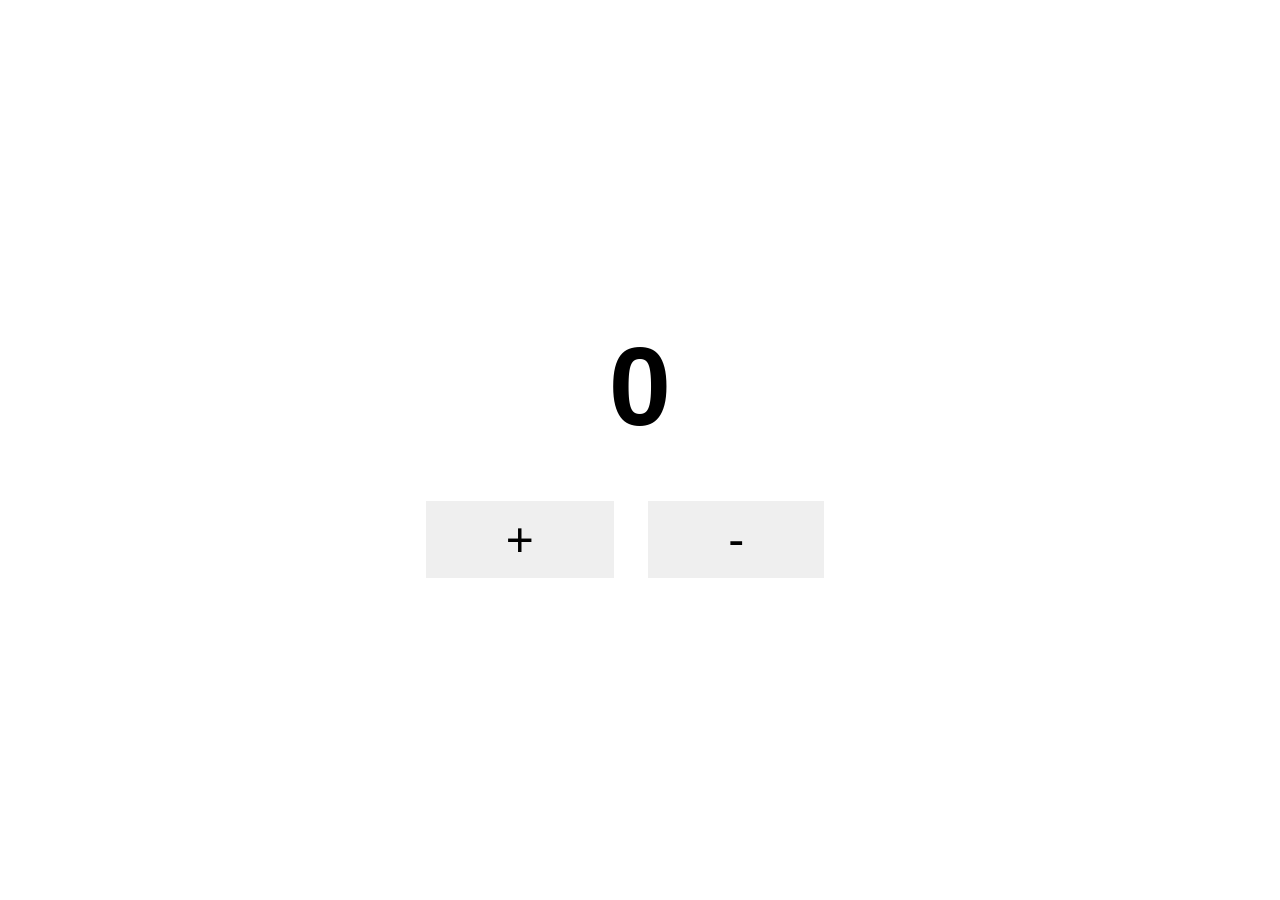
<file: Js-projects/p1/index.html>
<!DOCTYPE html>
<html lang="en">
<head>
    <meta charset="UTF-8">
    <meta name="viewport" content="width=device-width, initial-scale=1.0">
    <title>Counter</title>
    <link rel="stylesheet" href="style.css">
    <script src="main.js" defer></script>
</head>
<body>
    <div class="container">
        <p class="result">0</p>
        <div class="buttons">
            <button class="increase">+</button>
            <button class="decrease">-</button>
        </div>
    </div>
</body>
</html>
</file>
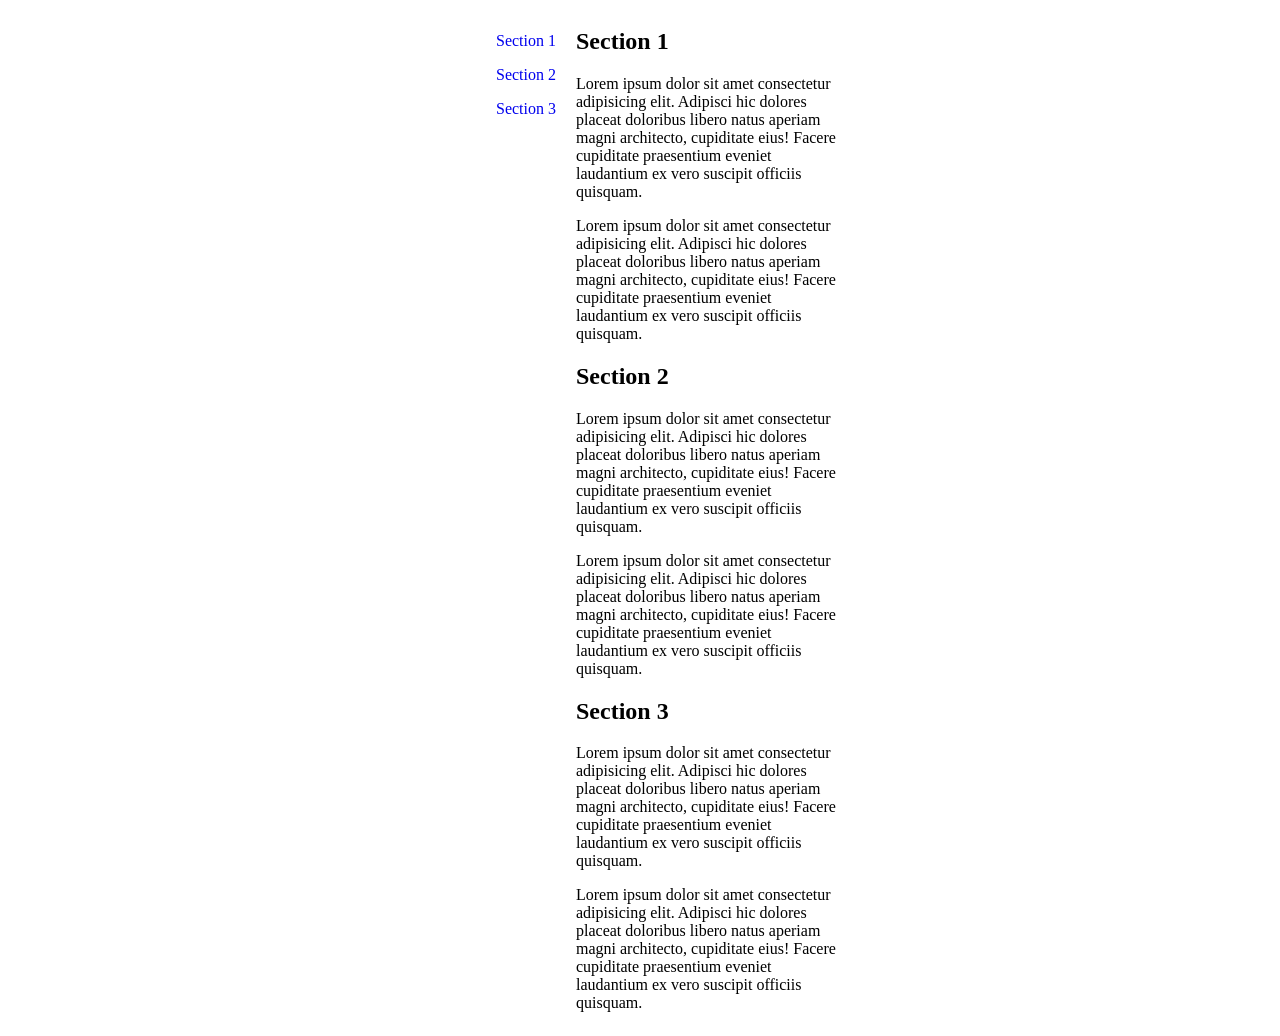
<file: Js-projects/p2/index.html>
<!DOCTYPE html>
<html lang="en">

<head>
    <meta charset="UTF-8">
    <meta name="viewport" content="width=device-width, initial-scale=1.0">
    <title>05 - Sticky Nav</title>
    <link rel="stylesheet" href="style.css">
    <script src="main.js" defer></script>
</head>

<body>
    <main>
        <nav>
            <ul>
                <li><a href="#section1">Section 1</a></li>
                <li><a href="#section2">Section 2</a></li>
                <li><a href="#section3">Section 3</a></li>
            </ul>
        </nav>
        <article>
            <section id="section1">
                <h2>Section 1</h2>
                <p>Lorem ipsum dolor sit amet consectetur adipisicing elit. Adipisci hic dolores placeat doloribus
                    libero
                    natus aperiam magni architecto, cupiditate eius! Facere cupiditate praesentium eveniet laudantium ex
                    vero suscipit officiis quisquam.</p>
                <p>Lorem ipsum dolor sit amet consectetur adipisicing elit. Adipisci hic dolores placeat doloribus
                    libero
                    natus aperiam magni architecto, cupiditate eius! Facere cupiditate praesentium eveniet laudantium ex
                    vero suscipit officiis quisquam.</p>
            </section>
            <section id="section2">

                <h2>Section 2</h2>
                <p>Lorem ipsum dolor sit amet consectetur adipisicing elit. Adipisci hic dolores placeat doloribus
                    libero
                    natus aperiam magni architecto, cupiditate eius! Facere cupiditate praesentium eveniet laudantium ex
                    vero suscipit officiis quisquam.</p>
                <p>Lorem ipsum dolor sit amet consectetur adipisicing elit. Adipisci hic dolores placeat doloribus
                    libero
                    natus aperiam magni architecto, cupiditate eius! Facere cupiditate praesentium eveniet laudantium ex
                    vero suscipit officiis quisquam.</p>
            </section>
            <section id="section3">
                <h2>Section 3</h2>
                <p>Lorem ipsum dolor sit amet consectetur adipisicing elit. Adipisci hic dolores placeat doloribus
                    libero
                    natus aperiam magni architecto, cupiditate eius! Facere cupiditate praesentium eveniet laudantium ex
                    vero suscipit officiis quisquam.</p>
                <p>Lorem ipsum dolor sit amet consectetur adipisicing elit. Adipisci hic dolores placeat doloribus
                    libero
                    natus aperiam magni architecto, cupiditate eius! Facere cupiditate praesentium eveniet laudantium ex
                    vero suscipit officiis quisquam.</p>
            </section>
        </article>
    </main>
</body>

</html>
</file>
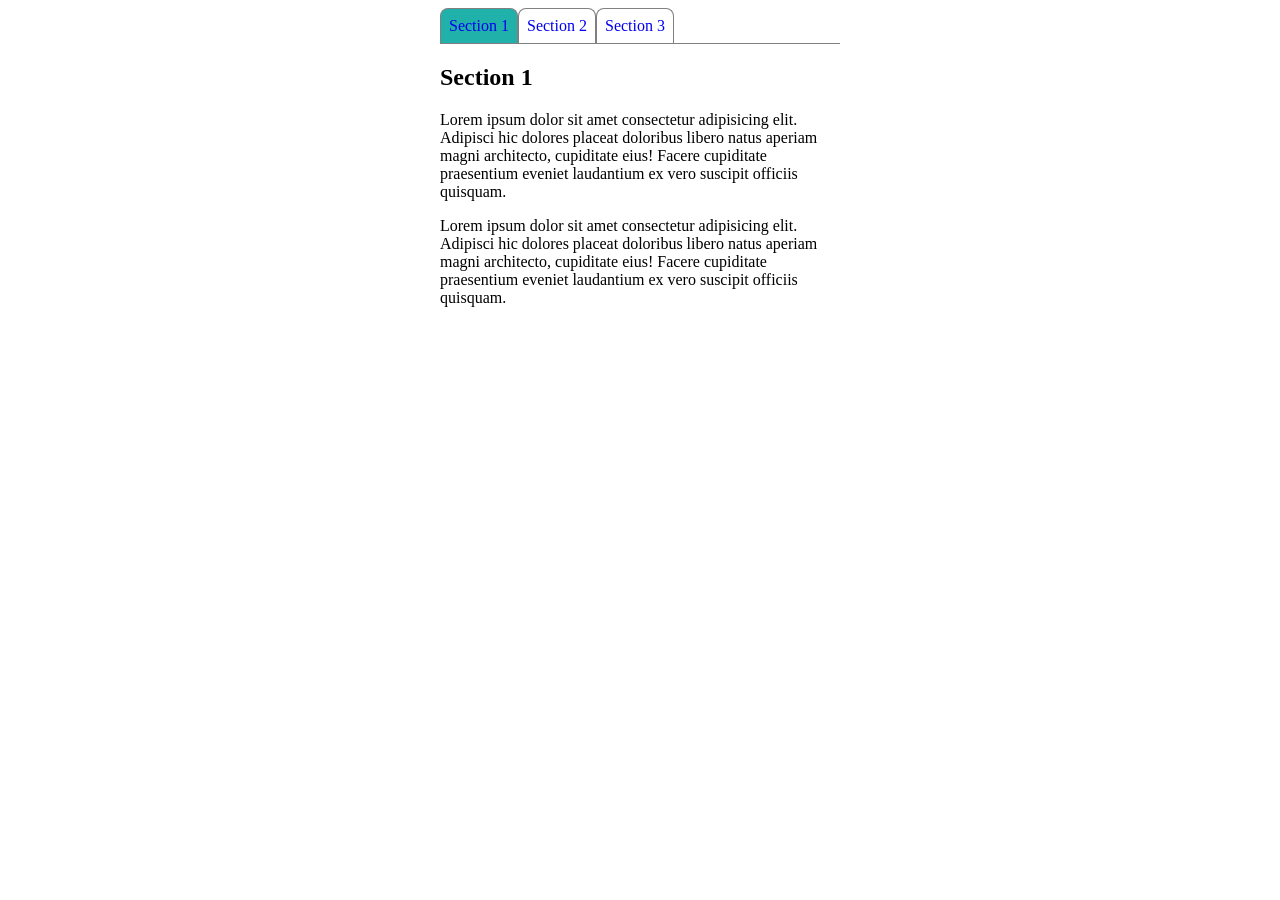
<file: Js-projects/p3/index.html>
<!DOCTYPE html>
<html lang="en">

<head>
    <meta charset="UTF-8">
    <meta name="viewport" content="width=device-width, initial-scale=1.0">
    <title>06 - Tabs</title>
    <link rel="stylesheet" href="style.css">
    <script src="script.js" defer></script>
</head>

<body>
    <main>
        <nav>
            <ul>
                <li class="active"><a href="#section1">Section 1</a></li>
                <li><a href="#section2">Section 2</a></li>
                <li><a href="#section3">Section 3</a></li>
            </ul>
        </nav>
        <article>
            <section id="section1">
                <h2>Section 1</h2>
                <p>Lorem ipsum dolor sit amet consectetur adipisicing elit. Adipisci hic dolores placeat doloribus
                    libero
                    natus aperiam magni architecto, cupiditate eius! Facere cupiditate praesentium eveniet laudantium ex
                    vero suscipit officiis quisquam.</p>
                <p>Lorem ipsum dolor sit amet consectetur adipisicing elit. Adipisci hic dolores placeat doloribus
                    libero
                    natus aperiam magni architecto, cupiditate eius! Facere cupiditate praesentium eveniet laudantium ex
                    vero suscipit officiis quisquam.</p>
            </section>
            <section class="hidden" id="section2">
                <h2>Section 2</h2>
                <p>Lorem ipsum dolor sit amet consectetur adipisicing elit. Adipisci hic dolores placeat doloribus
                    libero
                    natus aperiam magni architecto, cupiditate eius! Facere cupiditate praesentium eveniet laudantium ex
                    vero suscipit officiis quisquam.</p>
                <p>Lorem ipsum dolor sit amet consectetur adipisicing elit. Adipisci hic dolores placeat doloribus
                    libero
                    natus aperiam magni architecto, cupiditate eius! Facere cupiditate praesentium eveniet laudantium ex
                    vero suscipit officiis quisquam.</p>
            </section>
            <section class="hidden" id="section3">
                <h2>Section 3</h2>
                <p>Lorem ipsum dolor sit amet consectetur adipisicing elit. Adipisci hic dolores placeat doloribus
                    libero
                    natus aperiam magni architecto, cupiditate eius! Facere cupiditate praesentium eveniet laudantium ex
                    vero suscipit officiis quisquam.</p>
                <p>Lorem ipsum dolor sit amet consectetur adipisicing elit. Adipisci hic dolores placeat doloribus
                    libero
                    natus aperiam magni architecto, cupiditate eius! Facere cupiditate praesentium eveniet laudantium ex
                    vero suscipit officiis quisquam.</p>
            </section>
        </article>
    </main>
</body>

</html>
</file>
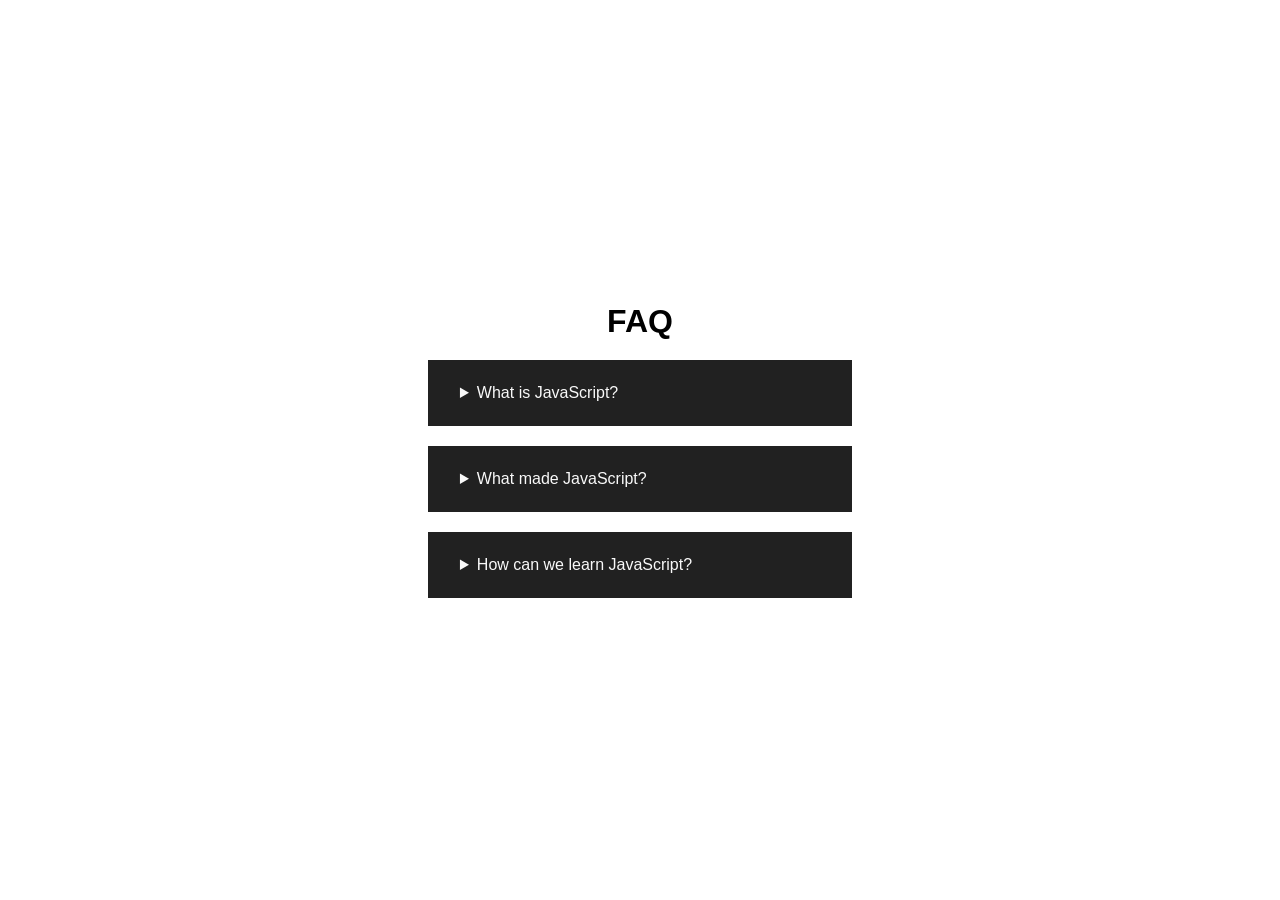
<file: Js-projects/p4/index.html>
<!DOCTYPE html>
<html lang="en">
<head>
    <meta charset="UTF-8">
    <meta name="viewport" content="width=device-width, initial-scale=1.0">
    <title>Document</title>
    <link rel="stylesheet" href="style.css">
    <script src="script.js" defer></script>
</head>
<body>
    <h1>FAQ</h1>
    <div class="faq-container"></div>
</body>
</html>
</file>
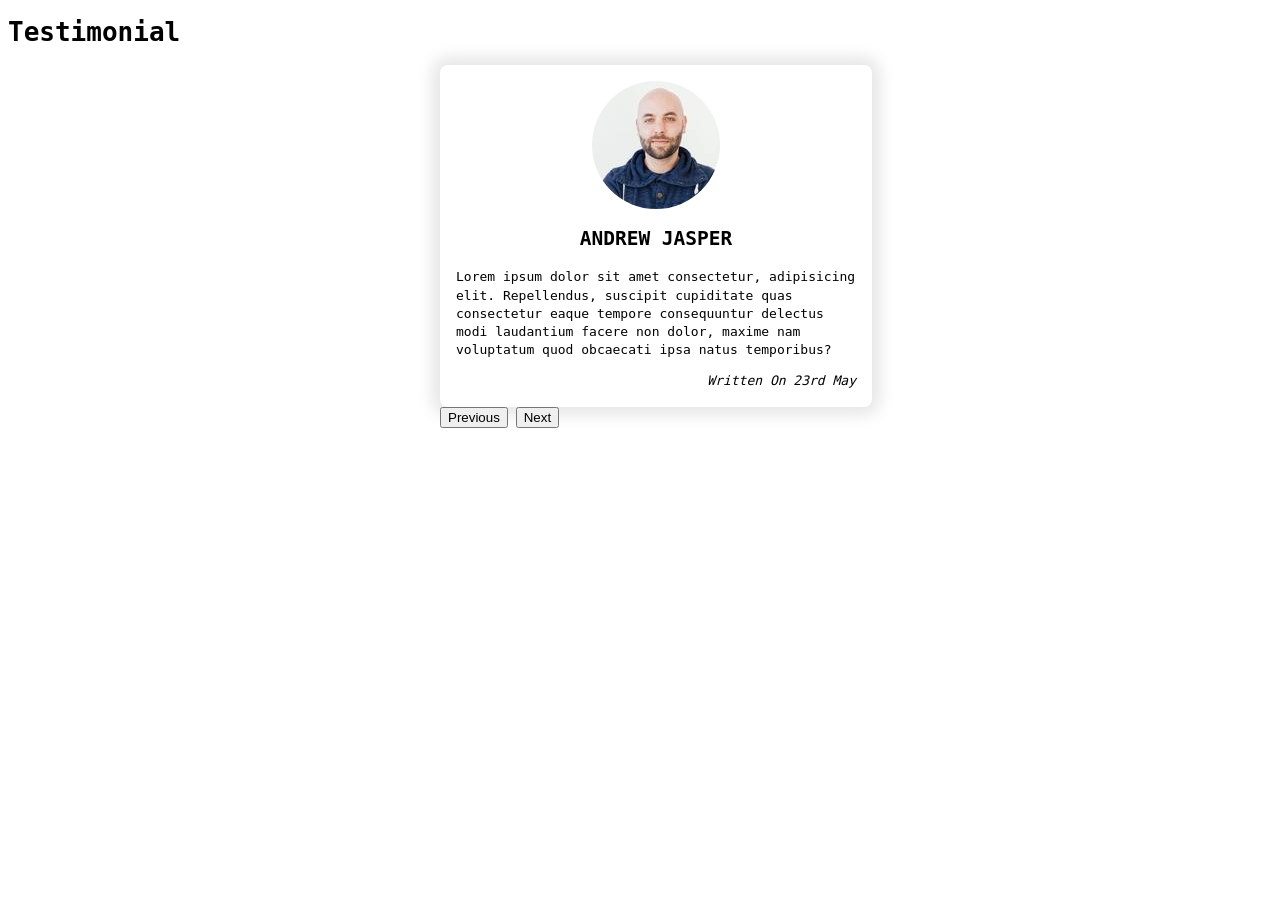
<file: Js-projects/p5/index.html>
<!DOCTYPE html>
<html lang="en">
<head>
    <meta charset="UTF-8">
    <meta name="viewport" content="width=device-width, initial-scale=1.0">
    <title>Document</title>
    <link rel="stylesheet" href="style.css">
    <script src="script.js" defer></script>
</head>
<body>
    <h1>Testimonial</h1>
    <div class="testimonial-container"></div>
</body>
</html>
</file>
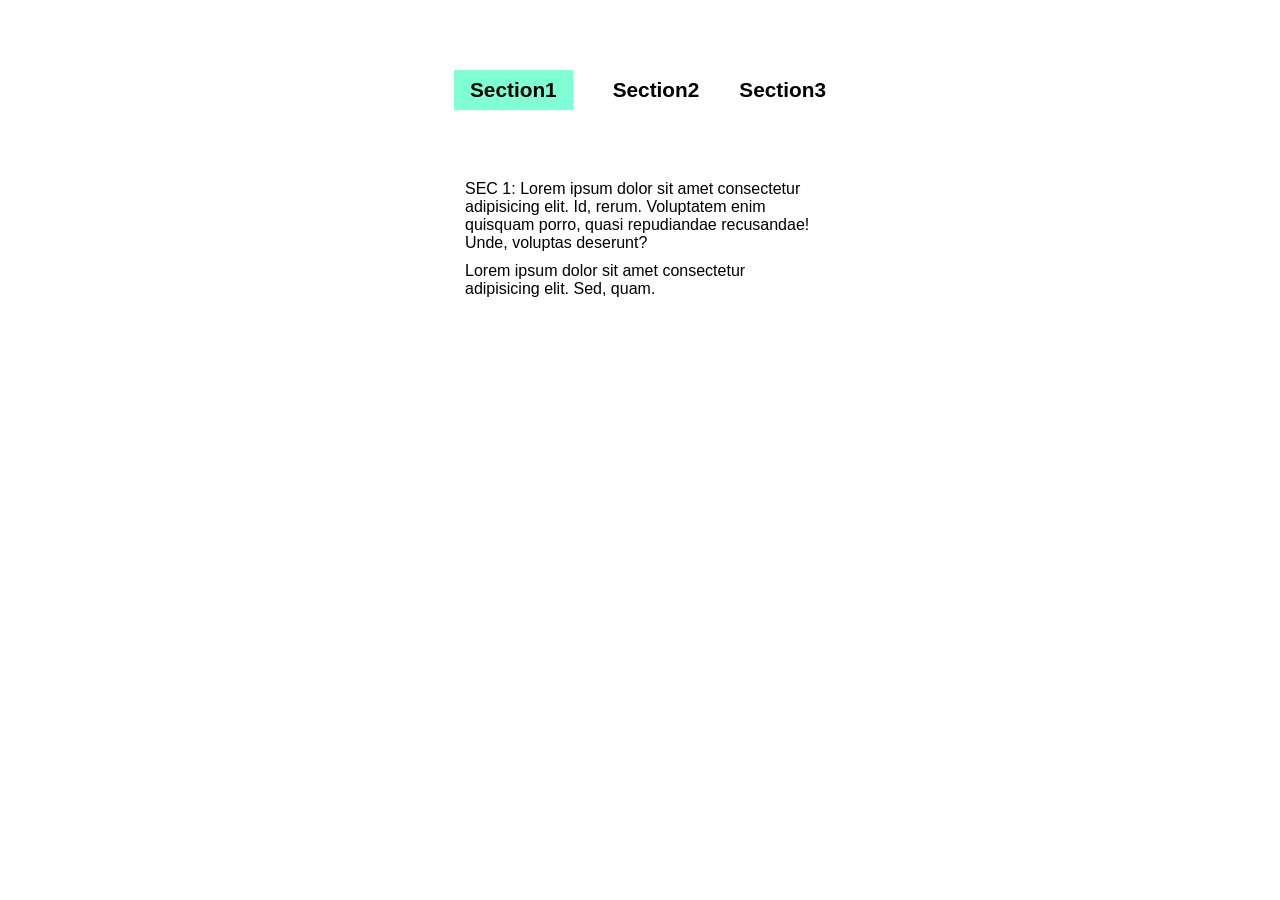
<file: Js-projects/p3/slef p3/index.html>
<!DOCTYPE html>
<html lang="en">
<head>
    <meta charset="UTF-8">
    <meta name="viewport" content="width=device-width, initial-scale=1.0">
    <title>Document</title>
    <link rel="stylesheet" href="style.css">
    <script src="script.js" defer></script>
</head>
<body>
    <main>
        <nav>
            <ul>
                <li class="active"><a href="#section1">Section1</a></li>
                <li><a href="#section2">Section2</a></li>
                <li><a href="#section3">Section3</a></li>
            </ul>
        </nav>
        <article>
            <section id="section1">
                <p>SEC 1: Lorem ipsum dolor sit amet consectetur adipisicing elit. Id, rerum. Voluptatem enim quisquam porro, quasi repudiandae recusandae! Unde, voluptas deserunt?</p>
                <p>Lorem ipsum dolor sit amet consectetur adipisicing elit. Sed, quam.</p>
            </section>
            <section id="section2" class="hidden">
                <p> SEC 2: Lorem ipsum dolor sit amet consectetur adipisicing elit. Id, rerum. Voluptatem enim quisquam porro, quasi repudiandae recusandae! Unde, voluptas deserunt?</p>
                <p>Lorem ipsum dolor sit amet consectetur adipisicing elit. Sed, quam.</p>
            </section>
            <section id="section3" class="hidden">
                <p> SEC 3: Lorem ipsum dolor sit amet consectetur adipisicing elit. Id, rerum. Voluptatem enim quisquam porro, quasi repudiandae recusandae! Unde, voluptas deserunt?</p>
                <p>Lorem ipsum dolor sit amet consectetur adipisicing elit. Sed, quam.</p>
            </section>
        </article>
    </main>
</body>
</html>
</file>
<file: Js-projects/p1/style.css>
*{
    margin: 0;
    padding: 0;
    box-sizing: border-box;
    font-family: sans-serif;
}

.container{
    min-height: 100vh;
    display: flex;
    justify-content: center;
    align-items: center;
    flex-direction: column;
    gap:50px;
}
.container p{
    font-size: 7rem;
    font-weight: 600;
}

.buttons button{
    border:none;
    outline:none;
    padding:0.7rem 5rem;
    cursor:pointer;
    font-size: 3rem;
    margin-right: 30px;
}
</file>
<file: Js-projects/p2/style.css>
main {
    display: flex;
    width: 400px;
    margin: 0 auto;
}

nav {
    position: relative;
}

nav ul {
    width: 6rem;
    list-style-type: none;
}

nav ul li {
    padding: .5rem;
}

nav ul a {
    padding: .5rem;
    text-decoration: none;
}

/* nav.sticky {
    position: sticky;
    top: 0;
} */

nav a.active {
    background-color: lightseagreen;
    color: white;
}
</file>
<file: Js-projects/p3/style.css>
main {
    width: 400px;
    margin: 0 auto;
}

nav {
    width: 100%;
}

nav ul {
    list-style-type: none;
    display: flex;
    padding: 0;
    margin: 0;
    justify-content: flex-start;
    border-bottom: 1px solid gray;
}

nav ul li {
    padding: .5rem;
    border-top: 1px solid gray;
    border-left: 1px solid gray;
    border-right: 1px solid gray;
    border-top-left-radius: .5rem;
    border-top-right-radius: .5rem;
}

nav ul a {
    text-decoration: none;
}

nav li.active {
    background-color: lightseagreen;
    color: white;
}

.hidden {
    display: none;
}
</file>
<file: Js-projects/p4/style.css>
*{
    margin: 0;
    padding: 0;
    box-sizing: border-box;
}

body{
    display: flex;
    justify-content: center;
    align-items: center;
    flex-direction: column;
    gap:20px;
    min-height: 100vh;
    font-family: 'Segoe UI', Tahoma, Geneva, Verdana, sans-serif;
}

.faq-container{
    /* background: red; */
    margin: 0 auto;
    display: flex;
    flex-direction: column;
    gap:20px;
    cursor:pointer;
}
details{
    background: #212121;
    color:#f9f9f9;
    padding:1.5rem 10rem 1.5rem 2rem;
    transition: all 0.3s ease-in-out;
}
</file>
<file: Js-projects/p5/style.css>
body{
    font-family: monospace;
}

.testimonial-container{
    width:400px;
    margin: 0 auto;
}

.testimonial-card{
    padding: 1rem;
    box-shadow: 0 0 16px 8px rgba(0,0,0,0.1);
    width: 100%;
    border-radius: .5rem;
    line-height: 1.4;
}

.testimonial-card img{
    border-radius: 50%;
    margin: 0 auto;
    display: block;
}

.testimonial-card h2{
    text-align: center;
    text-transform: uppercase;
}
.testimonial-card date{
    display: block;
    text-align: right;
    font-style: italic;
}
</file>
<file: Js-projects/p3/slef p3/style.css>
*{
    margin: 0;
    padding: 0;
    box-sizing: border-box;
    font-family: 'Segoe UI', Tahoma, Geneva, Verdana, sans-serif;
}
a{
    text-decoration: none;
    color:black;
}
ul{
    list-style: none;
}
main{
    min-height: 100vh;
}
nav ul{
    display: flex;
    justify-content: center;
    align-items: center;
    height:20vh;
    gap:40px;
}

nav ul li a{
    font-size: 1.3rem;
    font-weight: 600;
}

.active{
    background-color: aquamarine;
    padding:0.5rem 1rem;
}

article{
    display: flex;
    flex-direction: column;
    justify-content: center;
    align-items: center;
    gap:30px;
    /* background-color: red; */
    max-width:350px;
    margin: 0 auto;
}
article section p{
    margin-bottom: 10px;
}

.hidden{
    display: none;
}
</file>
